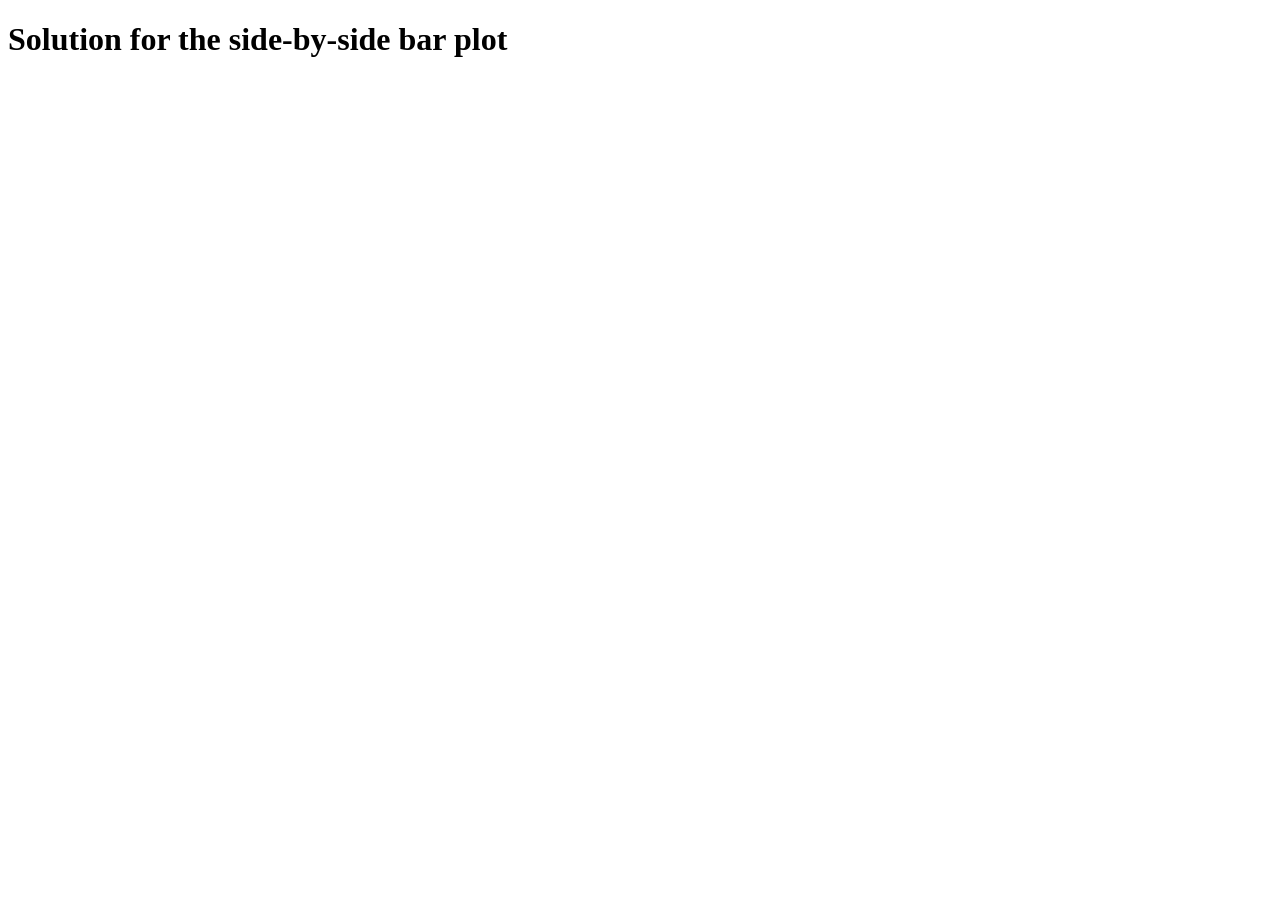
<file: barplot.html>
<!DOCTYPE html>
<html lang="en">
<head>
    <meta charset="UTF-8">
    <meta name="viewport" content="width=device-width, initial-scale=1.0">
    <title>Homework 3 D3 part solution </title>
</head>
<body>

    <h1>Solution for the side-by-side bar plot</h1>
    <div id="barplot"></div>
    
    <script src='https://d3js.org/d3.v7.min.js'></script>
    <script src='barplot.js'></script>   
</body>
</html>
</file>
